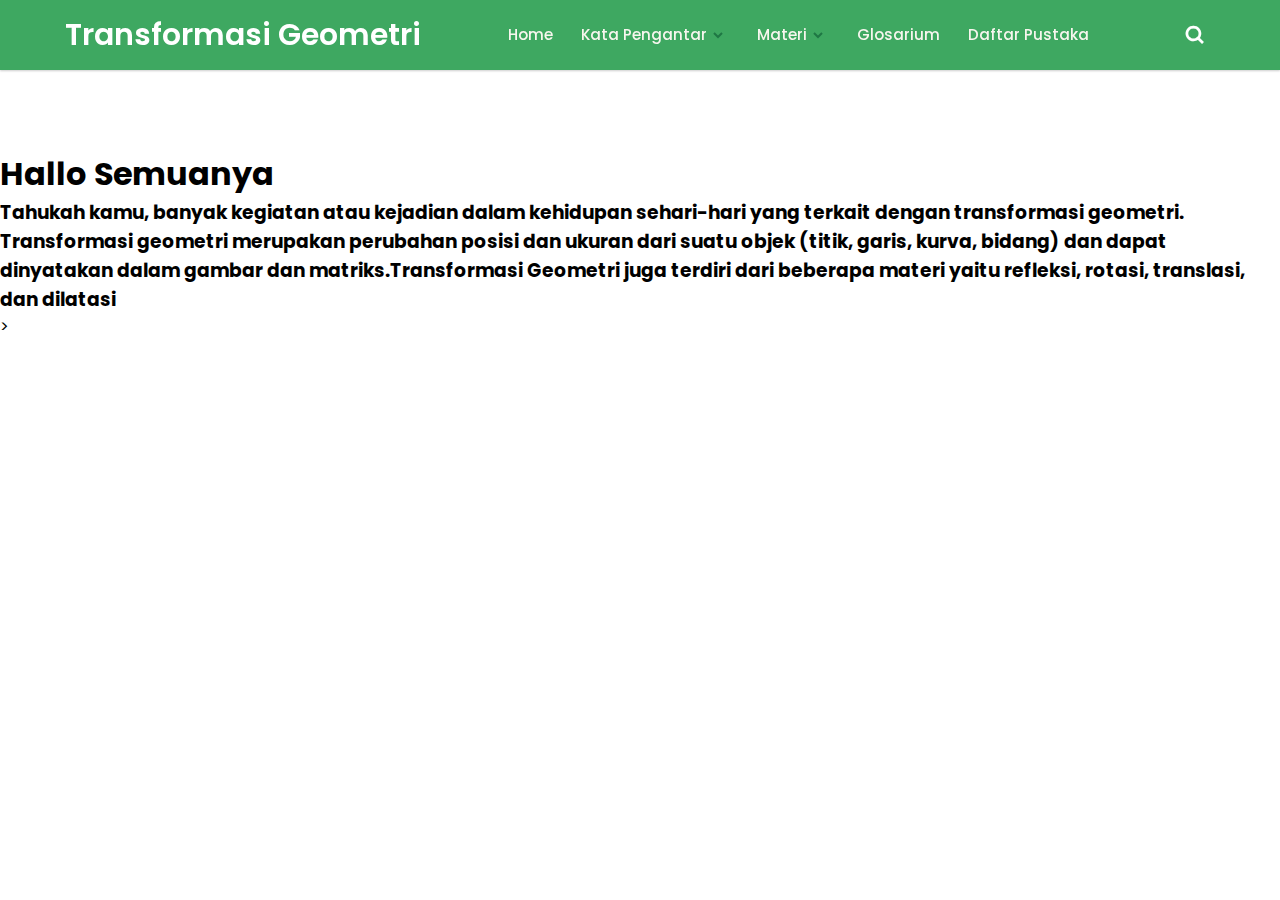
<file: index.html>
<!DOCTYPE html>
<!-- Designined by CodingLab | www.youtube.com/codinglabyt -->
<html lang="en" dir="ltr">
  <head>
    <meta charset="UTF-8">
    <title> Responsive Drop Down Navigation Menu | CodingLab </title>
    <link rel="stylesheet" href="style.css">
    <!-- Boxicons CDN Link -->
    <link href='https://unpkg.com/boxicons@2.0.7/css/boxicons.min.css' rel='stylesheet'>
     <meta name="viewport" content="width=device-width, initial-scale=1.0">
   </head>
<body>
  <nav>
    <div class="navbar">
      <i class='bx bx-menu'></i>
      <div class="logo"><a href="#">Transformasi Geometri

      </a></div>
      <div class="nav-links">
        <div class="sidebar-logo">
          <span class="logo-name">CodingLab</span>
          <i class='bx bx-x' ></i>
        </div>
        <ul class="links">
          <li><a href="index.html">Home</a></li>
          <li>
            <a href="kata pengantar.html">Kata Pengantar</a>
            <i class='bx bxs-chevron-down htmlcss-arrow arrow  '></i>
            <ul class="htmlCss-sub-menu sub-menu">
              <li><a href="#"></a></li>
              <li><a href="#"></a></li>
              <li><a href="#"></a></li>
              <li class="more">
                <span><a href="#"></a>
                <i class='bx bxs-chevron-right arrow more-arrow'></i>
              </span>
                <ul class="more-sub-menu sub-menu">
                  <li><a href="#"></a></li>
                  <li><a href="#"></a></li>
                  <li><a href="#"></a></li>
                </ul>
              </li>
            </ul>
          </li>
          <li>
            <a href="materi.html">Materi</a>
            <i class='bx bxs-chevron-down js-arrow arrow '></i>
            <ul class="js-sub-menu sub-menu">
              <li><a href="bab 1.html">Bab 1</a></li>
              <li><a href="bab 2.html">Bab 2</a></li>
              <li><a href="bab 3.html">Bab 3</a></li>
              <li><a href="bab 4.html">Bab 4</a></li>
            </ul>
          </li>
          <li><a href="glosarium.html">Glosarium</a></li>
          <li><a href="daftar pustaka.html">Daftar Pustaka</a></li>
        </ul>
      </div>
      <div class="search-box">
        <i class='bx bx-search'></i>
        <div class="input-box">
          <input type="text" placeholder="Search...">
        </div>
      </div>
    </div>
  </nav>
<br></br>
<br></br>
<br></br>
  <section class="container">
    <h1>  Hallo Semuanya </h1>
    <h3>Tahukah kamu, banyak kegiatan atau kejadian dalam kehidupan sehari-hari yang terkait dengan transformasi geometri. Transformasi geometri merupakan perubahan posisi dan ukuran dari suatu objek (titik, garis, kurva, bidang) dan dapat dinyatakan dalam gambar dan matriks.Transformasi Geometri juga terdiri dari beberapa materi yaitu refleksi, rotasi, translasi, dan dilatasi</h3>>
  </section>
  <script src="script.js"></script>

</body>
</html>
</file>
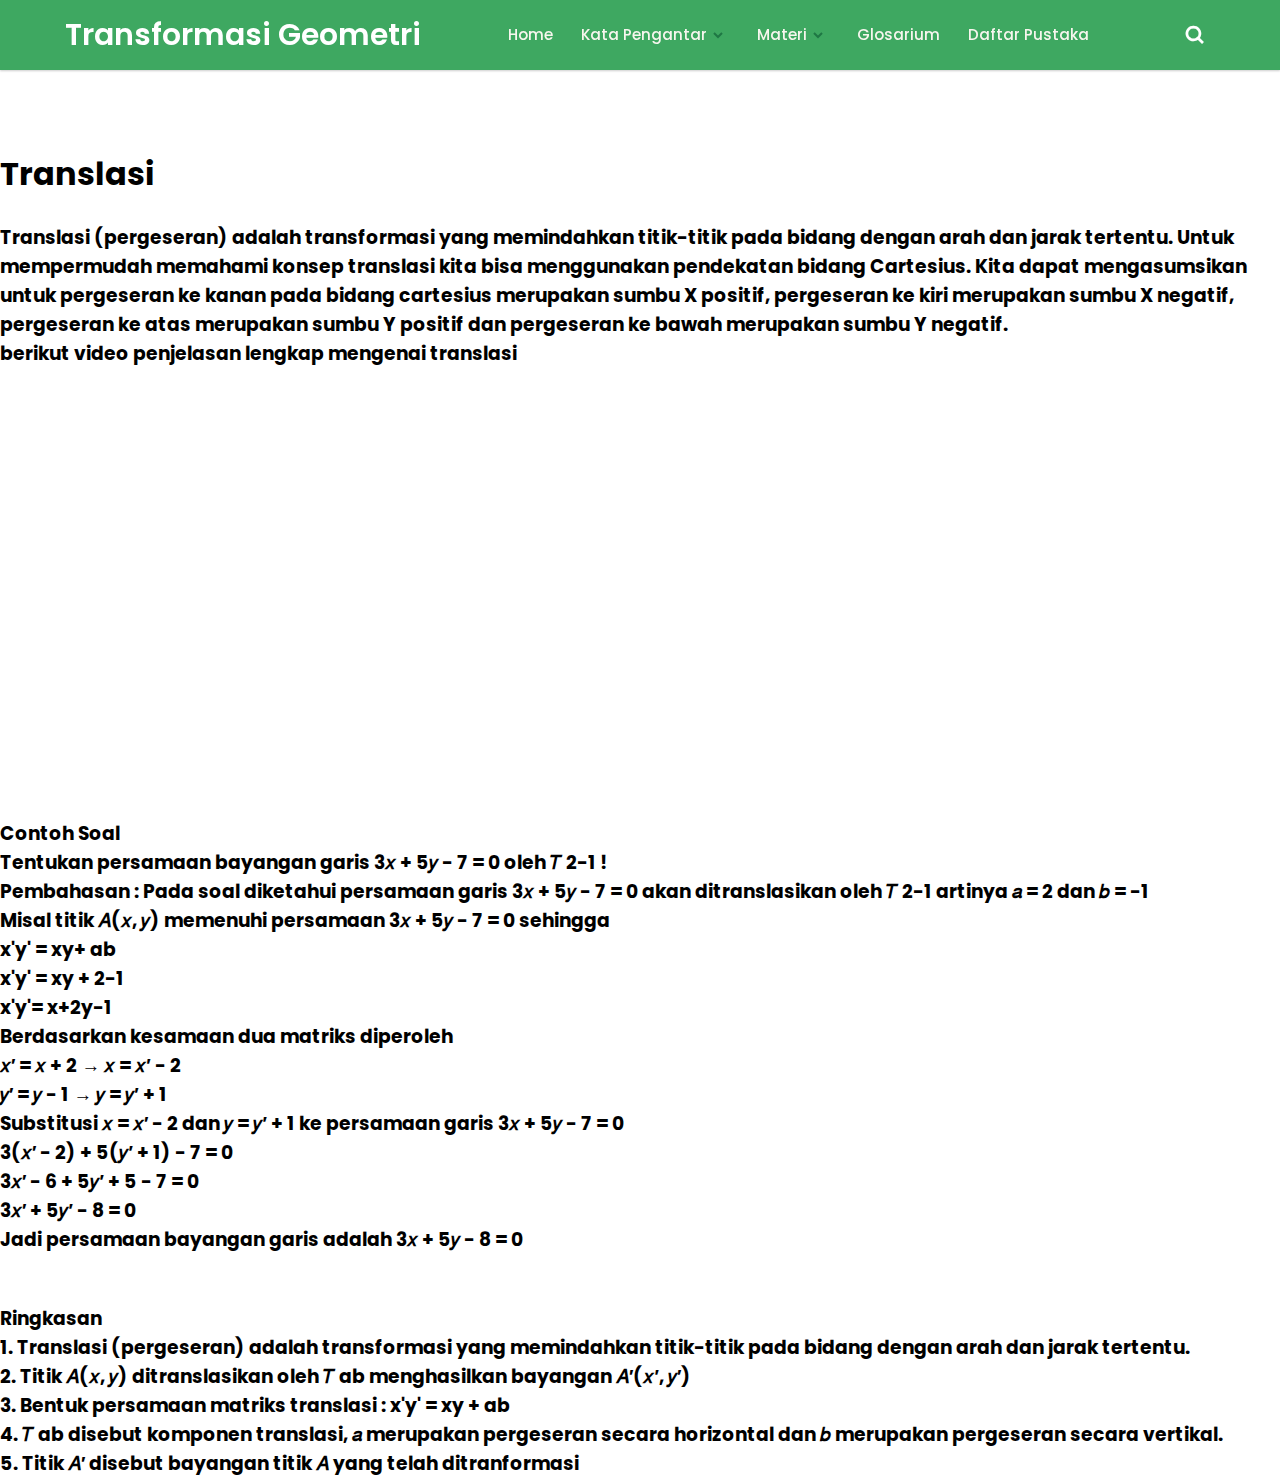
<file: bab 1.html>
<!DOCTYPE html>
<!-- Designined by CodingLab | www.youtube.com/codinglabyt -->
<html lang="en" dir="ltr">
  <head>
    <meta charset="UTF-8">
    <title> Responsive Drop Down Navigation Menu | CodingLab </title>
    <link rel="stylesheet" href="style.css">
    <!-- Boxicons CDN Link -->
    <link href='https://unpkg.com/boxicons@2.0.7/css/boxicons.min.css' rel='stylesheet'>
     <meta name="viewport" content="width=device-width, initial-scale=1.0">
   </head>
<body>
  <nav>
    <div class="navbar">
      <i class='bx bx-menu'></i>
      <div class="logo"><a href="#">Transformasi Geometri

      </a></div>
      <div class="nav-links">
        <div class="sidebar-logo">
          <span class="logo-name">CodingLab</span>
          <i class='bx bx-x' ></i>
        </div>
        <ul class="links">
          <li><a href="index.html">Home</a></li>
          <li>
            <a href="kata pengantar.html">Kata Pengantar</a>
            <i class='bx bxs-chevron-down htmlcss-arrow arrow  '></i>
            <ul class="htmlCss-sub-menu sub-menu">
              <li><a href="#"></a></li>
              <li><a href="#"></a></li>
              <li><a href="#"></a></li>
              <li class="more">
                <span><a href="#"></a>
                <i class='bx bxs-chevron-right arrow more-arrow'></i>
              </span>
                <ul class="more-sub-menu sub-menu">
                  <li><a href="#"></a></li>
                  <li><a href="#"></a></li>
                  <li><a href="#"></a></li>
                </ul>
              </li>
            </ul>
          </li>
          <li>
            <a href="materi.html">Materi</a>
            <i class='bx bxs-chevron-down js-arrow arrow '></i>
            <ul class="js-sub-menu sub-menu">
              <li><a href="bab 1.html">Bab 1</a></li>
              <li><a href="bab 2.html">Bab 2</a></li>
              <li><a href="bab 3.html">Bab 3</a></li>
              <li><a href="bab 4.html">Bab 4</a></li>
            </ul>
          </li>
          <li><a href="glosarium.html">Glosarium</a></li>
          <li><a href="daftar pustaka.html">Daftar Pustaka</a></li>
        </ul>
      </div>
      <div class="search-box">
        <i class='bx bx-search'></i>
        <div class="input-box">
          <input type="text" placeholder="Search...">
        </div>
      </div>
    </div>
  </nav>
<br></br>
<br></br>
<br></br>
  <section class="container">
    <h1>  Translasi </h1>
    <br>
    <h3>Translasi (pergeseran) adalah transformasi yang memindahkan titik-titik pada bidang dengan arah dan jarak tertentu. Untuk mempermudah memahami konsep translasi kita bisa menggunakan pendekatan bidang Cartesius. Kita dapat mengasumsikan untuk pergeseran ke kanan pada bidang cartesius merupakan sumbu X positif, pergeseran ke kiri merupakan sumbu X negatif, pergeseran ke atas merupakan sumbu Y positif dan pergeseran ke bawah merupakan sumbu Y negatif. 
        <br>
        berikut video penjelasan lengkap mengenai translasi
        <br>
        <iframe frameborder="0" scrolling="no" marginheight="0" marginwidth="0"width="788.54" height="443" type="text/html" src="https://www.youtube.com/embed/5Rlyp-t0R_U?autoplay=0&fs=0&iv_load_policy=3&showinfo=0&rel=0&cc_load_policy=0&start=0&end=0&origin=http://youtubeembedcode.com"><div><small><a href="https://youtubeembedcode.com/en">youtubeembedcode en</a></small></div><div><small><a href="https://casinosnabbutbetalning.net/">https://casinosnabbutbetalning.net/</a></small></div><div><small><a href="https://youtubeembedcode.com/de/">youtubeembedcode de</a></small></div><div><small><a href="https://casinoappen.se/">https://casinoappen.se</a></small></div><div><small><a href="https://youtubeembedcode.com/pl/">youtubeembedcode.com/pl/</a></small></div><div><small><a href="https://swedencasino.org/">https://swedencasino.org</a></small></div></iframe>
        <br>
        Contoh Soal
        <br>

        Tentukan persamaan bayangan garis 3𝑥 + 5𝑦 - 7 = 0 oleh 𝑇 2-1 ! 
        <br>
        Pembahasan :
        Pada soal diketahui persamaan garis 3𝑥 + 5𝑦 - 7 = 0 akan ditranslasikan oleh 𝑇 2-1
        artinya 𝑎 = 2 dan 𝑏 = -1
        <br>
        Misal titik 𝐴(𝑥, 𝑦) memenuhi persamaan 3𝑥 + 5𝑦 - 7 = 0 sehingga
        <br>
        x'y' = xy+ ab
        <br>
        x'y' = xy + 2-1
        <br>
        x'y'= x+2y-1
        <br>
        Berdasarkan kesamaan dua matriks diperoleh
        <br>
        𝑥′ = 𝑥 + 2 → 𝑥 = 𝑥′ - 2
        <br>
        𝑦′ = 𝑦 - 1 → 𝑦 = 𝑦′ + 1
        <br>
        Substitusi 𝑥 = 𝑥′ - 2 dan 𝑦 = 𝑦′ + 1 ke persamaan garis 3𝑥 + 5𝑦 - 7 = 0
        <br>
        3(𝑥′ - 2) + 5(𝑦′ + 1) - 7 = 0
        <br>
        3𝑥′ - 6 + 5𝑦′ + 5 - 7 = 0
        <br>
        3𝑥′ + 5𝑦′ - 8 = 0
        <br>
        Jadi persamaan bayangan garis adalah 3𝑥 + 5𝑦 - 8 = 0
        </h3>
        <br>
        <br>
        <h3>Ringkasan
            <br>
1. Translasi (pergeseran) adalah transformasi yang memindahkan titik-titik pada
bidang dengan arah dan jarak tertentu.
<br>
2. Titik 𝐴(𝑥, 𝑦) ditranslasikan oleh 𝑇 ab menghasilkan bayangan 𝐴′(𝑥′, 𝑦′)
<br>
3. Bentuk persamaan matriks translasi : x'y' = xy + ab
<br>
4. 𝑇 ab disebut komponen translasi, 𝑎 merupakan pergeseran secara horizontal dan 𝑏 merupakan pergeseran secara vertikal.
<br>
5. Titik 𝐴′ disebut bayangan titik 𝐴 yang telah ditranformasi
            </h3>


  </section>
  <script src="script.js"></script>

</body>
</html>
</file>
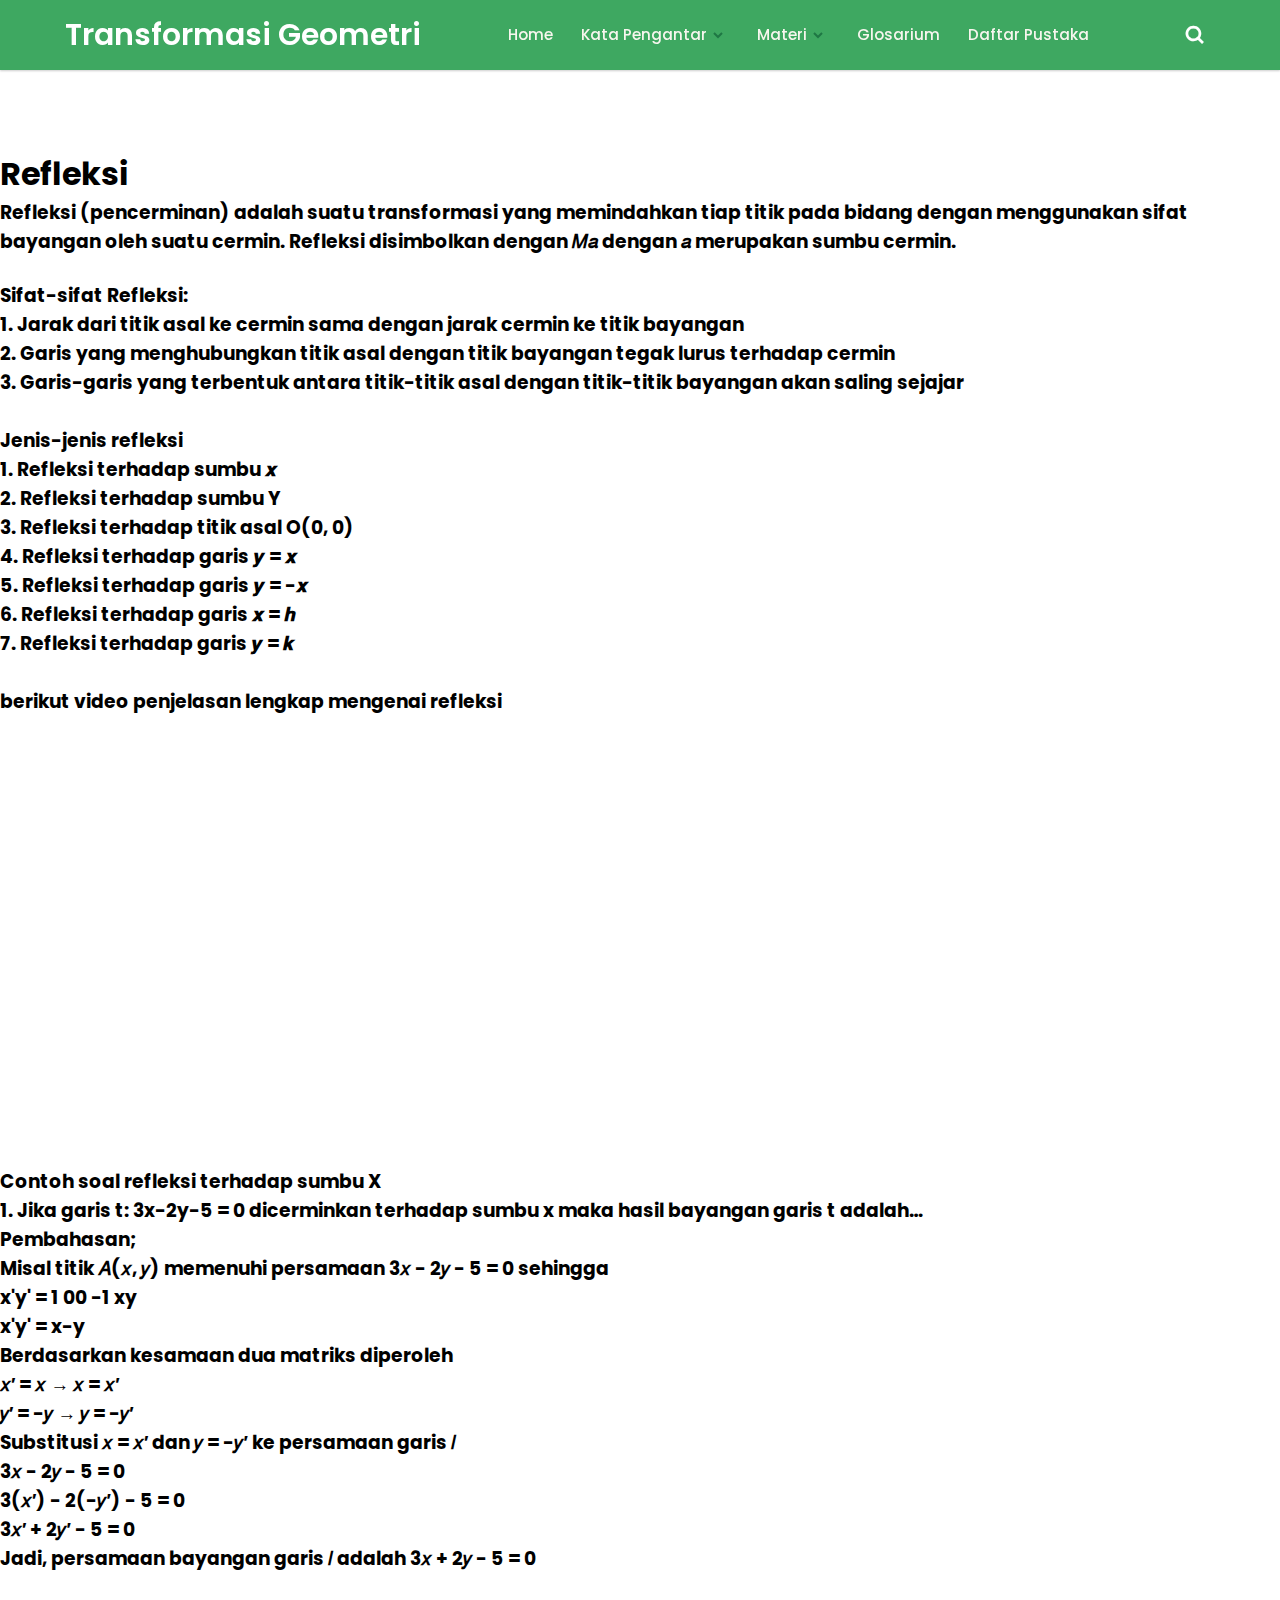
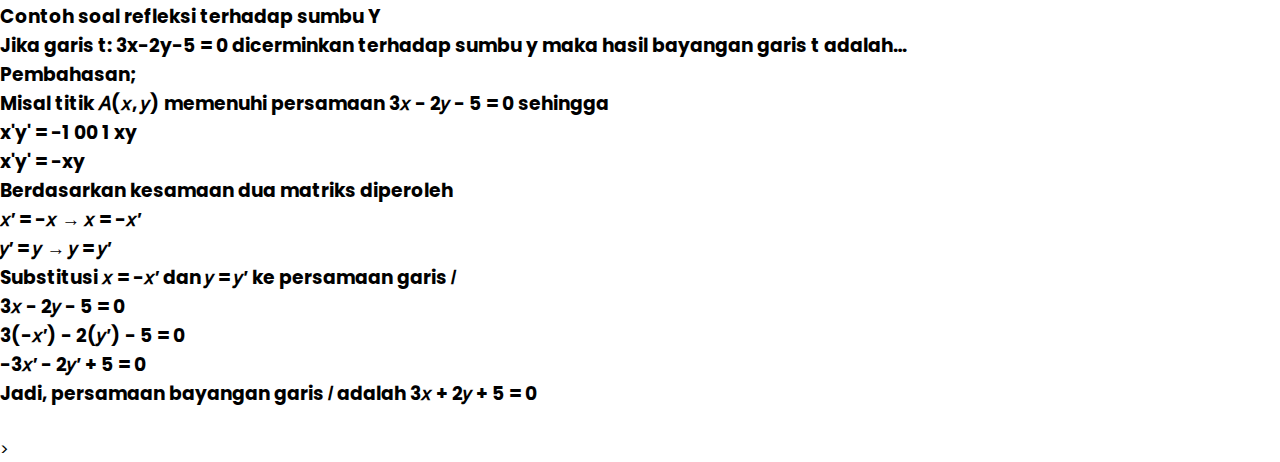
<file: bab 2.html>
<!DOCTYPE html>
<!-- Designined by CodingLab | www.youtube.com/codinglabyt -->
<html lang="en" dir="ltr">
  <head>
    <meta charset="UTF-8">
    <title> Responsive Drop Down Navigation Menu | CodingLab </title>
    <link rel="stylesheet" href="style.css">
    <!-- Boxicons CDN Link -->
    <link href='https://unpkg.com/boxicons@2.0.7/css/boxicons.min.css' rel='stylesheet'>
     <meta name="viewport" content="width=device-width, initial-scale=1.0">
   </head>
<body>
  <nav>
    <div class="navbar">
      <i class='bx bx-menu'></i>
      <div class="logo"><a href="#">Transformasi Geometri

      </a></div>
      <div class="nav-links">
        <div class="sidebar-logo">
          <span class="logo-name">CodingLab</span>
          <i class='bx bx-x' ></i>
        </div>
        <ul class="links">
          <li><a href="index.html">Home</a></li>
          <li>
            <a href="kata pengantar.html">Kata Pengantar</a>
            <i class='bx bxs-chevron-down htmlcss-arrow arrow  '></i>
            <ul class="htmlCss-sub-menu sub-menu">
              <li><a href="#"></a></li>
              <li><a href="#"></a></li>
              <li><a href="#"></a></li>
              <li class="more">
                <span><a href="#"></a>
                <i class='bx bxs-chevron-right arrow more-arrow'></i>
              </span>
                <ul class="more-sub-menu sub-menu">
                  <li><a href="#"></a></li>
                  <li><a href="#"></a></li>
                  <li><a href="#"></a></li>
                </ul>
              </li>
            </ul>
          </li>
          <li>
            <a href="materi.html">Materi</a>
            <i class='bx bxs-chevron-down js-arrow arrow '></i>
            <ul class="js-sub-menu sub-menu">
              <li><a href="bab 1.html">Bab 1</a></li>
              <li><a href="bab 2.html">Bab 2</a></li>
              <li><a href="bab 3.html">Bab 3</a></li>
              <li><a href="bab 4.html">Bab 4</a></li>
            </ul>
          </li>
          <li><a href="glosarium.html">Glosarium</a></li>
          <li><a href="daftar pustaka.html">Daftar Pustaka</a></li>
        </ul>
      </div>
      <div class="search-box">
        <i class='bx bx-search'></i>
        <div class="input-box">
          <input type="text" placeholder="Search...">
        </div>
      </div>
    </div>
  </nav>
<br></br>
<br></br>
<br></br>
  <section class="container">
    <h1>  Refleksi </h1>
    <h3>Refleksi (pencerminan) adalah suatu transformasi yang memindahkan tiap titik pada bidang dengan menggunakan sifat bayangan oleh suatu cermin. Refleksi disimbolkan dengan 𝑀𝑎 dengan 𝑎 merupakan sumbu cermin.</h3>
    <br>
    <h3>Sifat-sifat Refleksi:
        <br>
        1. Jarak dari titik asal ke cermin sama dengan jarak cermin ke titik bayangan
        <br>
        2. Garis yang menghubungkan titik asal dengan titik bayangan tegak lurus terhadap cermin
        <br>
        3. Garis-garis yang terbentuk antara titik-titik asal dengan titik-titik bayangan akan saling sejajar
       <br> 
       <br> 
      Jenis-jenis refleksi
        <br>
        1. Refleksi terhadap sumbu 𝒙
        <br>
        2. Refleksi terhadap sumbu Y
        <br>
        3. Refleksi terhadap titik asal O(0, 0)
        <br>
        4. Refleksi terhadap garis 𝒚 = 𝒙
        <br>
        5. Refleksi terhadap garis 𝒚 = -𝒙
        <br>
        6. Refleksi terhadap garis 𝒙 = 𝒉
        <br>
        7. Refleksi terhadap garis 𝒚 = 𝒌
        <br>
        <br>
        berikut video penjelasan lengkap mengenai refleksi
        <br>
        <iframe frameborder="0" scrolling="no" marginheight="0" marginwidth="0"width="788.54" height="443" type="text/html" src="https://www.youtube.com/embed/8oI0TVbXfpk?autoplay=0&fs=0&iv_load_policy=3&showinfo=0&rel=0&cc_load_policy=0&start=0&end=0&origin=http://youtubeembedcode.com"><div><small><a href="https://youtubeembedcode.com/en">youtubeembedcode en</a></small></div><div><small><a href="https://casinoapp.nu/">https://casinoapp.nu</a></small></div><div><small><a href="https://youtubeembedcode.com/nl/">youtubeembedcode.com/nl/</a></small></div><div><small><a href="https://sverigescasinosida.com/">https://sverigescasinosida.com</a></small></div></iframe>
        <br>
        Contoh soal refleksi terhadap sumbu X
        <br>
        1. Jika garis t: 3x-2y-5 = 0 dicerminkan terhadap sumbu x maka hasil bayangan garis t adalah…
        <br>
        Pembahasan;
        <br>
Misal titik 𝐴(𝑥, 𝑦) memenuhi persamaan 3𝑥 - 2𝑦 - 5 = 0 sehingga
<br>
x'y' = 1  00 -1 xy
<br>
x'y' = x-y
<br>
Berdasarkan kesamaan dua matriks diperoleh
<br>
𝑥′ = 𝑥 → 𝑥 = 𝑥′
<br>
𝑦′ = -𝑦 → 𝑦 = -𝑦′
<br>
Substitusi 𝑥 = 𝑥′ dan 𝑦 = -𝑦′ ke persamaan garis 𝑙
<br>
3𝑥 - 2𝑦 - 5 = 0
<br>
3(𝑥′) - 2(-𝑦′) - 5 = 0
<br>
3𝑥′ + 2𝑦′ - 5 = 0
<br>
Jadi, persamaan bayangan garis 𝑙 adalah 3𝑥 + 2𝑦 - 5 = 0
<br>
<br>
Contoh soal refleksi terhadap sumbu Y
<br>
Jika garis t: 3x-2y-5 = 0 dicerminkan terhadap sumbu y maka hasil bayangan garis t adalah…
<br>
Pembahasan;
<br>
Misal titik 𝐴(𝑥, 𝑦) memenuhi persamaan 3𝑥 - 2𝑦 - 5 = 0 sehingga
<br>
x'y' = -1  00   1 xy
<br>
x'y' = -xy
<br>
Berdasarkan kesamaan dua matriks diperoleh
<br>
𝑥′ = -𝑥 → 𝑥 = -𝑥′
<br>
𝑦′ = 𝑦 → 𝑦 = 𝑦′
<br>
Substitusi 𝑥 = -𝑥′ dan 𝑦 = 𝑦′ ke persamaan garis 𝑙
<br>
3𝑥 - 2𝑦 - 5 = 0
<br>
3(-𝑥′) - 2(𝑦′) - 5 = 0
<br>
-3𝑥′ - 2𝑦′ + 5 = 0
<br>
Jadi, persamaan bayangan garis 𝑙 adalah 3𝑥 + 2𝑦 + 5 = 0
<br>
<br>


</h3>>
  </section>
  <script src="script.js"></script>

</body>
</html>
</file>
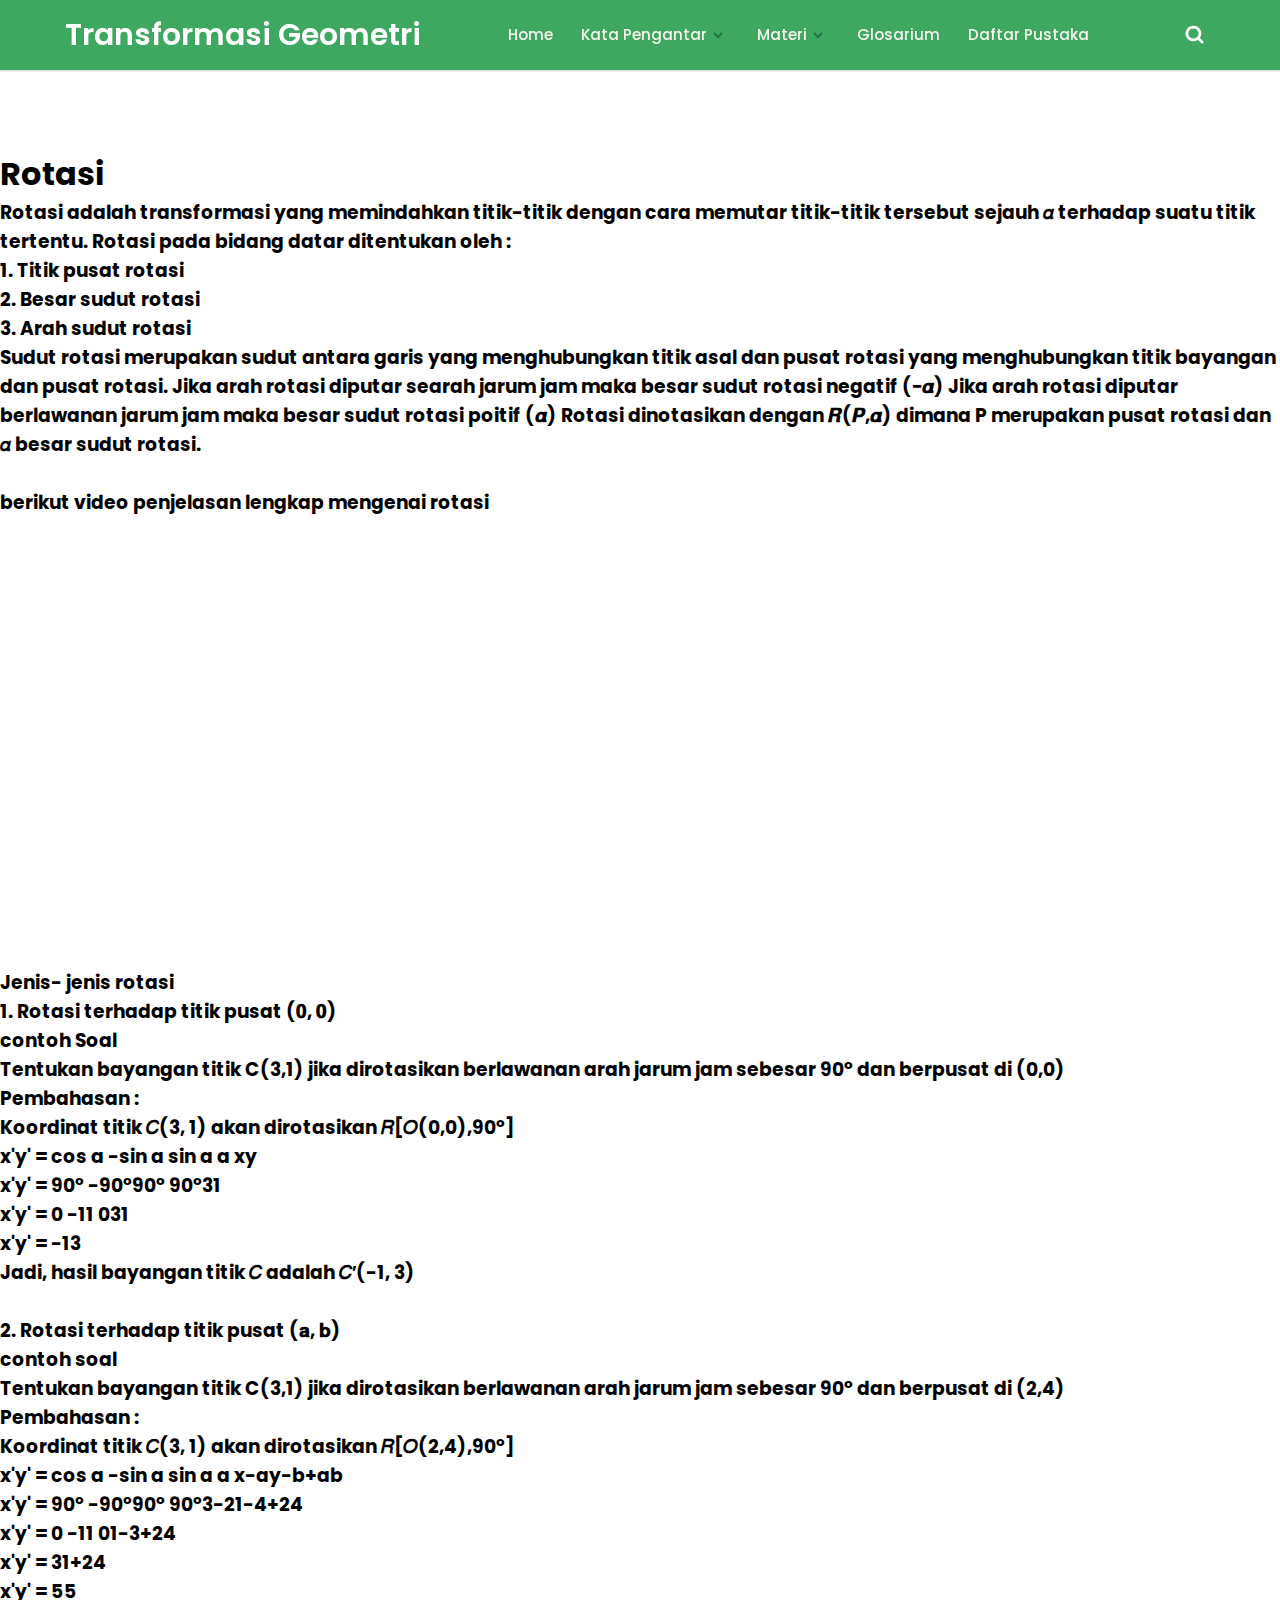
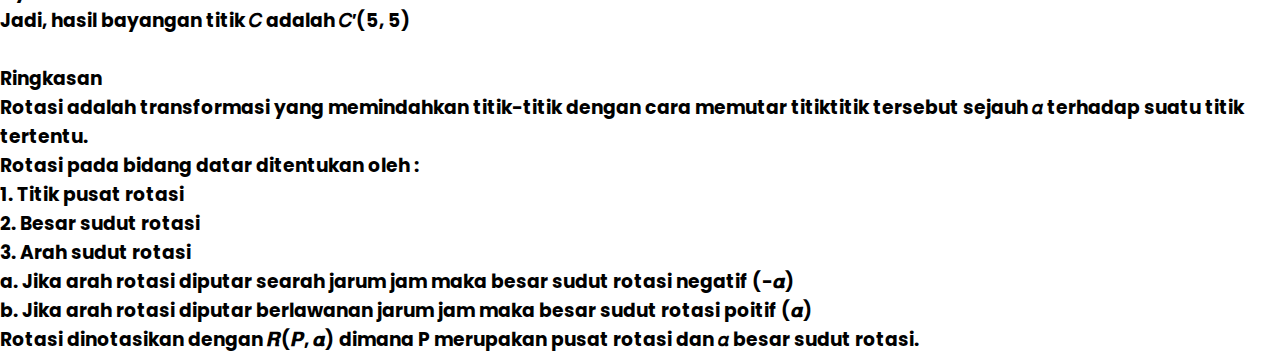
<file: bab 3.html>
<!DOCTYPE html>
<!-- Designined by CodingLab | www.youtube.com/codinglabyt -->
<html lang="en" dir="ltr">
  <head>
    <meta charset="UTF-8">
    <title> Responsive Drop Down Navigation Menu | CodingLab </title>
    <link rel="stylesheet" href="style.css">
    <!-- Boxicons CDN Link -->
    <link href='https://unpkg.com/boxicons@2.0.7/css/boxicons.min.css' rel='stylesheet'>
     <meta name="viewport" content="width=device-width, initial-scale=1.0">
   </head>
<body>
  <nav>
    <div class="navbar">
      <i class='bx bx-menu'></i>
      <div class="logo"><a href="#">Transformasi Geometri

      </a></div>
      <div class="nav-links">
        <div class="sidebar-logo">
          <span class="logo-name">CodingLab</span>
          <i class='bx bx-x' ></i>
        </div>
        <ul class="links">
          <li><a href="index.html">Home</a></li>
          <li>
            <a href="kata pengantar.html">Kata Pengantar</a>
            <i class='bx bxs-chevron-down htmlcss-arrow arrow  '></i>
            <ul class="htmlCss-sub-menu sub-menu">
              <li><a href="#"></a></li>
              <li><a href="#"></a></li>
              <li><a href="#"></a></li>
              <li class="more">
                <span><a href="#"></a>
                <i class='bx bxs-chevron-right arrow more-arrow'></i>
              </span>
                <ul class="more-sub-menu sub-menu">
                  <li><a href="#"></a></li>
                  <li><a href="#"></a></li>
                  <li><a href="#"></a></li>
                </ul>
              </li>
            </ul>
          </li>
          <li>
            <a href="materi.html">Materi</a>
            <i class='bx bxs-chevron-down js-arrow arrow '></i>
            <ul class="js-sub-menu sub-menu">
              <li><a href="bab 1.html">Bab 1</a></li>
              <li><a href="bab 2.html">Bab 2</a></li>
              <li><a href="bab 3.html">Bab 3</a></li>
              <li><a href="bab 4.html">Bab 4</a></li>
            </ul>
          </li>
          <li><a href="glosarium.html">Glosarium</a></li>
          <li><a href="daftar pustaka.html">Daftar Pustaka</a></li>
        </ul>
      </div>
      <div class="search-box">
        <i class='bx bx-search'></i>
        <div class="input-box">
          <input type="text" placeholder="Search...">
        </div>
      </div>
    </div>
  </nav>
<br></br>
<br></br>
<br></br>
  <section class="container">
    <h1>  Rotasi </h1>
    <h3>Rotasi adalah transformasi yang memindahkan titik-titik dengan cara memutar titik-titik tersebut sejauh 𝛼 terhadap suatu titik tertentu. 
        Rotasi pada bidang datar ditentukan oleh : 
        <br>
        1. Titik pusat rotasi 
        <br>
        2. Besar sudut rotasi 
        <br>
        3. Arah sudut rotasi 
        <br>
        Sudut rotasi merupakan sudut antara garis yang menghubungkan titik asal dan pusat rotasi yang menghubungkan titik bayangan dan pusat rotasi. 
        Jika arah rotasi diputar searah jarum jam maka besar sudut rotasi negatif (−𝜶) 
        Jika arah rotasi diputar berlawanan jarum jam maka besar sudut rotasi poitif (𝜶)
        Rotasi dinotasikan dengan 𝑹(𝑷,𝜶) dimana P merupakan pusat rotasi dan 𝛼 besar sudut rotasi.
        <br>
        <br>
        berikut video penjelasan lengkap mengenai rotasi
        <br>
        <iframe frameborder="0" scrolling="no" marginheight="0" marginwidth="0"width="788.54" height="443" type="text/html" src="https://www.youtube.com/embed/9s5hjwJVKRE?autoplay=0&fs=0&iv_load_policy=3&showinfo=0&rel=0&cc_load_policy=0&start=0&end=0&origin=http://youtubeembedcode.com"><div><small><a href="https://youtubeembedcode.com/de/">youtubeembedcode de</a></small></div><div><small><a href="https://swedencasino.org/">https://swedencasino.org</a></small></div></iframe>
        <br>
        Jenis- jenis rotasi
        <br>
        1. Rotasi terhadap titik pusat (𝟎, 𝟎) 
        <br>
        contoh Soal
        <br>
        Tentukan bayangan titik C(3,1) jika dirotasikan berlawanan arah jarum jam sebesar 90° dan berpusat di (0,0)
        <br>
        Pembahasan :
        <br>
Koordinat titik 𝐶(3, 1) akan dirotasikan 𝑅[𝑂(0,0),90°]
<br>
x'y' = cos a    -sin a sin a  a xy
<br>
x'y' = 90° -90°90°    90°31
<br>
x'y' = 0 -11    031
<br>
x'y' = -13
<br>
Jadi, hasil bayangan titik 𝐶 adalah 𝐶′(-1, 3)
<br>
<br>
2. Rotasi terhadap titik pusat (𝐚, 𝐛)
<br>
contoh soal
<br>
Tentukan bayangan titik C(3,1) jika dirotasikan berlawanan arah jarum jam sebesar 90° dan berpusat di (2,4)
<br>
Pembahasan :
<br>
Koordinat titik 𝐶(3, 1) akan dirotasikan 𝑅[𝑂(2,4),90°]
<br>
x'y' = cos a    -sin a sin a  a x-ay-b+ab
<br>
x'y' = 90° -90°90°    90°3-21-4+24
<br>
x'y' = 0 -11    01-3+24
<br>
x'y' = 31+24
<br>
x'y' = 55
<br>
Jadi, hasil bayangan titik 𝐶 adalah 𝐶′(5, 5)
<br>
<br>
Ringkasan
<br>
Rotasi adalah transformasi yang memindahkan titik-titik dengan cara memutar titiktitik tersebut sejauh 𝛼 terhadap suatu titik tertentu.
<br>
Rotasi pada bidang datar ditentukan oleh :
<br>
1. Titik pusat rotasi
<br>
2. Besar sudut rotasi
<br>
3. Arah sudut rotasi
<br>
a. Jika arah rotasi diputar searah jarum jam maka besar sudut rotasi negatif (-𝜶)
<br>
b. Jika arah rotasi diputar berlawanan jarum jam maka besar sudut rotasi poitif (𝜶)
<br>
Rotasi dinotasikan dengan 𝑹(𝑷, 𝜶) dimana P merupakan pusat rotasi dan 𝛼 besar sudut rotasi.

    </h3>
  </section>
  <script src="script.js"></script>

</body>
</html>
</file>
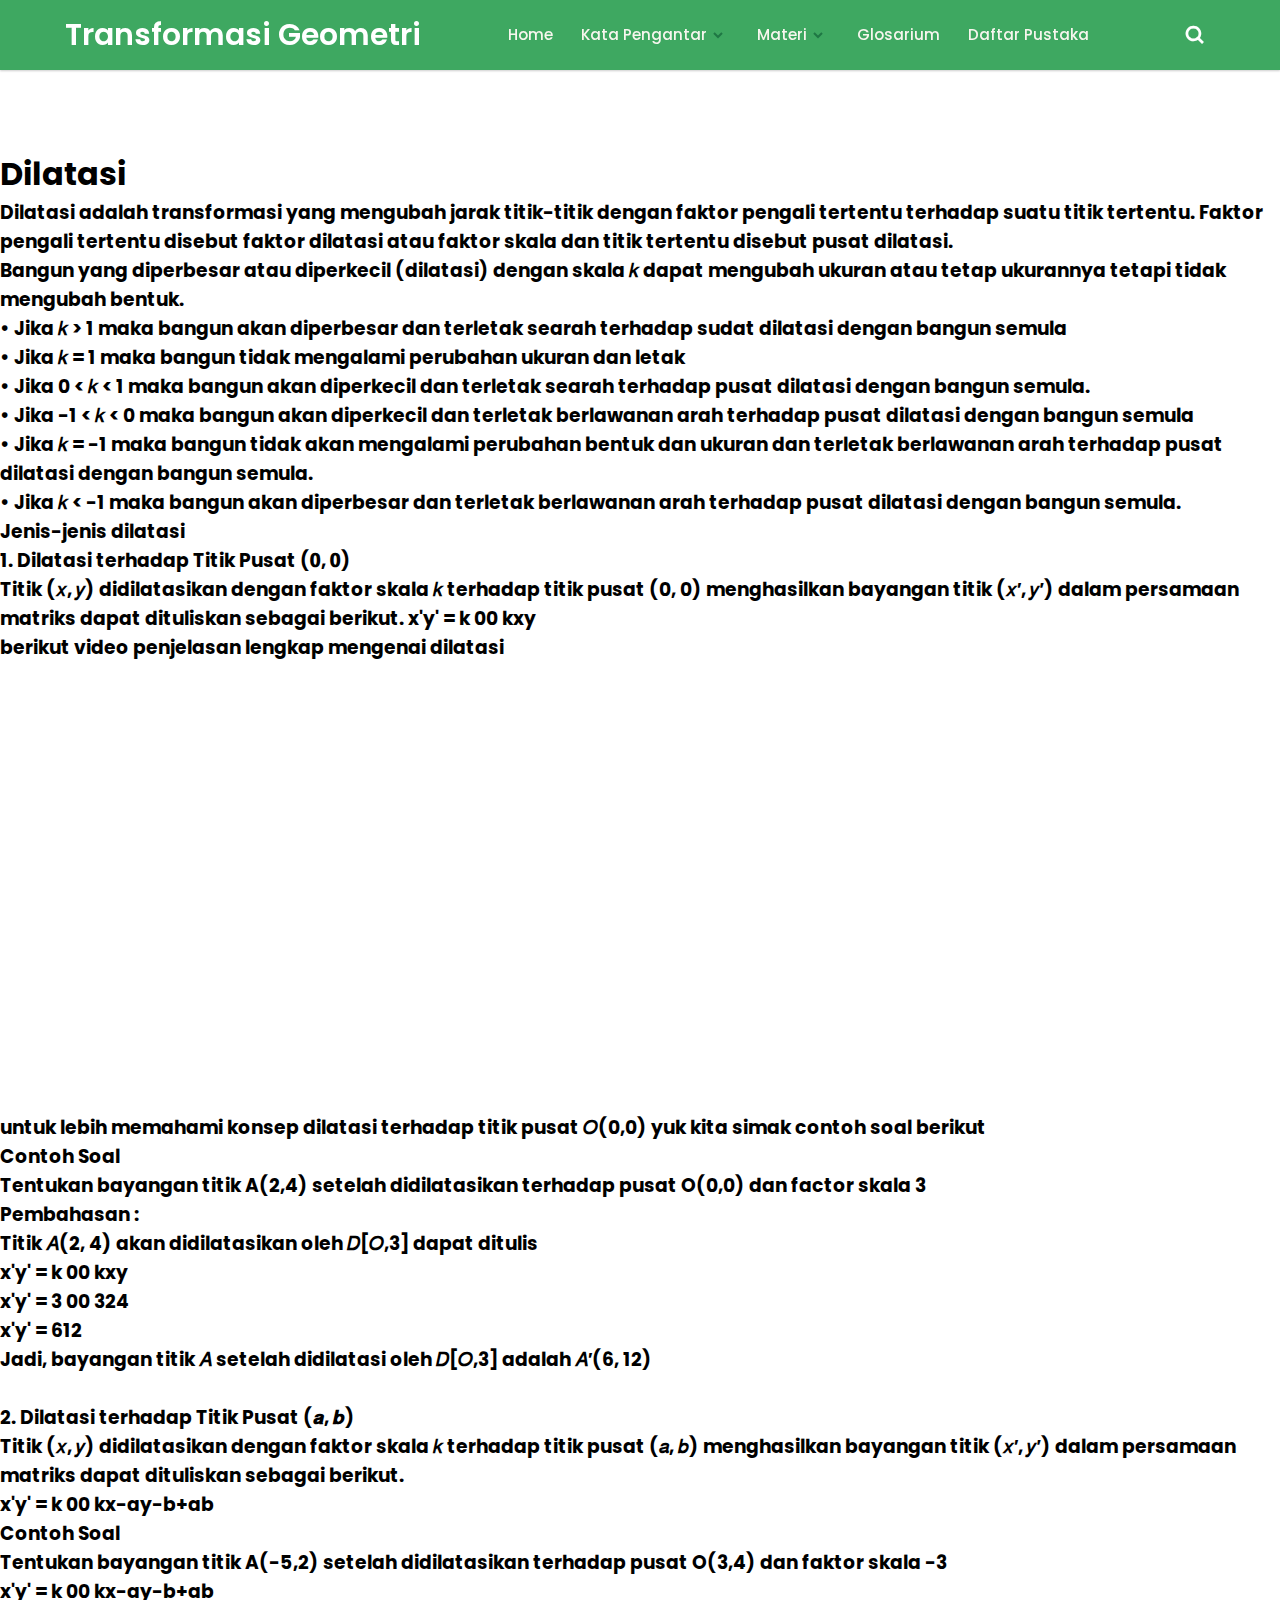
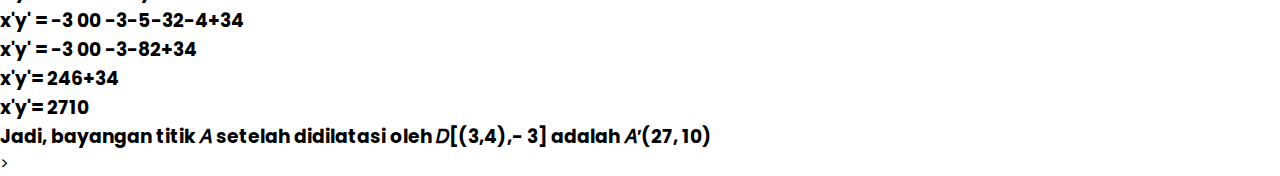
<file: bab 4.html>
<!DOCTYPE html>
<!-- Designined by CodingLab | www.youtube.com/codinglabyt -->
<html lang="en" dir="ltr">
  <head>
    <meta charset="UTF-8">
    <title> Responsive Drop Down Navigation Menu | CodingLab </title>
    <link rel="stylesheet" href="style.css">
    <!-- Boxicons CDN Link -->
    <link href='https://unpkg.com/boxicons@2.0.7/css/boxicons.min.css' rel='stylesheet'>
     <meta name="viewport" content="width=device-width, initial-scale=1.0">
   </head>
<body>
  <nav>
    <div class="navbar">
      <i class='bx bx-menu'></i>
      <div class="logo"><a href="#">Transformasi Geometri

      </a></div>
      <div class="nav-links">
        <div class="sidebar-logo">
          <span class="logo-name">CodingLab</span>
          <i class='bx bx-x' ></i>
        </div>
        <ul class="links">
          <li><a href="index.html">Home</a></li>
          <li>
            <a href="kata pengantar.html">Kata Pengantar</a>
            <i class='bx bxs-chevron-down htmlcss-arrow arrow  '></i>
            <ul class="htmlCss-sub-menu sub-menu">
              <li><a href="#"></a></li>
              <li><a href="#"></a></li>
              <li><a href="#"></a></li>
              <li class="more">
                <span><a href="#"></a>
                <i class='bx bxs-chevron-right arrow more-arrow'></i>
              </span>
                <ul class="more-sub-menu sub-menu">
                  <li><a href="#"></a></li>
                  <li><a href="#"></a></li>
                  <li><a href="#"></a></li>
                </ul>
              </li>
            </ul>
          </li>
          <li>
            <a href="materi.html">Materi</a>
            <i class='bx bxs-chevron-down js-arrow arrow '></i>
            <ul class="js-sub-menu sub-menu">
              <li><a href="bab 1.html">Bab 1</a></li>
              <li><a href="bab 2.html">Bab 2</a></li>
              <li><a href="bab 3.html">Bab 3</a></li>
              <li><a href="bab 4.html">Bab 4</a></li>
            </ul>
          </li>
          <li><a href="glosarium.html">Glosarium</a></li>
          <li><a href="daftar pustaka.html">Daftar Pustaka</a></li>
        </ul>
      </div>
      <div class="search-box">
        <i class='bx bx-search'></i>
        <div class="input-box">
          <input type="text" placeholder="Search...">
        </div>
      </div>
    </div>
  </nav>
<br></br>
<br></br>
<br></br>
  <section class="container">
    <h1> Dilatasi </h1>
    <h3>Dilatasi adalah transformasi yang mengubah jarak titik-titik dengan faktor pengali tertentu terhadap suatu titik tertentu. Faktor pengali tertentu disebut faktor dilatasi atau faktor skala dan titik tertentu disebut pusat dilatasi.
        <br>
        Bangun yang diperbesar atau diperkecil (dilatasi) dengan skala 𝑘 dapat mengubah ukuran atau tetap ukurannya tetapi tidak mengubah bentuk.
        <br>
        • Jika 𝑘 > 1 maka bangun akan diperbesar dan terletak searah terhadap sudat dilatasi dengan bangun semula
        <br>
        • Jika 𝑘 = 1 maka bangun tidak mengalami perubahan ukuran dan letak
        <br>
        • Jika 0 < 𝑘 < 1 maka bangun akan diperkecil dan terletak searah terhadap pusat dilatasi dengan bangun semula.
        <br>
        • Jika -1 < 𝑘 < 0 maka bangun akan diperkecil dan terletak berlawanan arah terhadap pusat dilatasi dengan bangun semula
        <br>
        • Jika 𝑘 = -1 maka bangun tidak akan mengalami perubahan bentuk dan ukuran dan terletak berlawanan arah terhadap pusat dilatasi dengan bangun semula.
        <br>
        • Jika 𝑘 < -1 maka bangun akan diperbesar dan terletak berlawanan arah terhadap pusat dilatasi dengan bangun semula.
        <br>
        Jenis-jenis dilatasi
        <br>
        1. Dilatasi terhadap Titik Pusat (𝟎, 𝟎)
        <br>
        Titik (𝑥, 𝑦) didilatasikan dengan faktor skala 𝑘 terhadap titik pusat (0, 0) menghasilkan bayangan titik (𝑥′, 𝑦′) dalam persamaan matriks dapat dituliskan sebagai berikut. 
x'y' = k    00    kxy
<br>
berikut video penjelasan lengkap mengenai dilatasi
<br>
<iframe frameborder="0" scrolling="no" marginheight="0" marginwidth="0"width="788.54" height="443" type="text/html" src="https://www.youtube.com/embed/h-SLFoHPoIU?autoplay=0&fs=0&iv_load_policy=3&showinfo=0&rel=0&cc_load_policy=0&start=0&end=0&origin=http://youtubeembedcode.com"><div><small><a href="https://youtubeembedcode.com/es/">youtubeembedcode es</a></small></div><div><small><a href="https://casinosnabbutbetalning.com/">https://casinosnabbutbetalning.com</a></small></div></iframe>
<br>
untuk lebih memahami konsep dilatasi terhadap titik pusat 𝑂(0,0) yuk kita simak contoh soal berikut
<br>
Contoh Soal
<br>
Tentukan bayangan titik A(2,4) setelah didilatasikan terhadap pusat O(0,0) dan factor skala 3 
<br>
Pembahasan :
<br>
Titik 𝐴(2, 4) akan didilatasikan oleh 𝐷[𝑂,3] dapat ditulis
<br>
x'y' = k    00    kxy
<br>
x'y' = 3    00    324
<br>
x'y' = 612
<br>
Jadi, bayangan titik 𝐴 setelah didilatasi oleh 𝐷[𝑂,3] adalah 𝐴′(6, 12)
<br>
<br>
2. Dilatasi terhadap Titik Pusat (𝒂, 𝒃)
<br>
Titik (𝑥, 𝑦) didilatasikan dengan faktor skala 𝑘 terhadap titik pusat (𝑎, 𝑏) menghasilkan
bayangan titik (𝑥′, 𝑦′) dalam persamaan matriks dapat dituliskan sebagai berikut.
<br>
x'y' = k    00    kx-ay-b+ab
<br>
Contoh Soal
<br>
Tentukan bayangan titik A(-5,2) setelah didilatasikan terhadap pusat O(3,4) dan faktor skala -3 
<br>
x'y' = k    00    kx-ay-b+ab
<br>
x'y' = -3    00   -3-5-32-4+34
<br>
x'y' = -3    00   -3-82+34
<br>
x'y'= 246+34
<br>
x'y'= 2710
<br>
Jadi, bayangan titik 𝐴 setelah didilatasi oleh 𝐷[(3,4),- 3] adalah 𝐴′(27, 10)

</h3>>
  </section>
  <script src="script.js"></script>

</body>
</html>
</file>
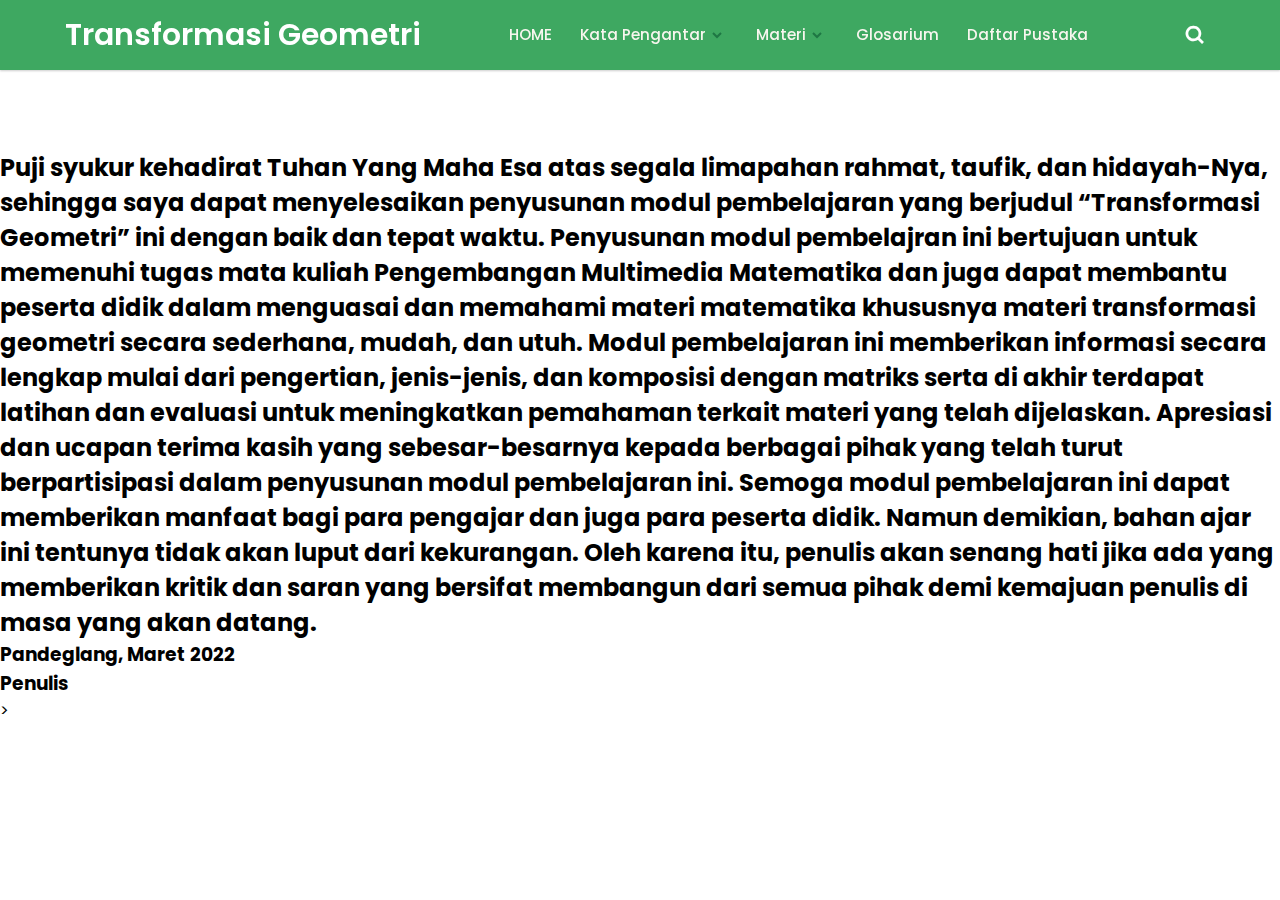
<file: kata pengantar.html>
<!DOCTYPE html>
<!-- Designined by CodingLab | www.youtube.com/codinglabyt -->
<html lang="en" dir="ltr">
  <head>
    <meta charset="UTF-8">
    <title> Responsive Drop Down Navigation Menu | CodingLab </title>
    <link rel="stylesheet" href="style.css">
    <!-- Boxicons CDN Link -->
    <link href='https://unpkg.com/boxicons@2.0.7/css/boxicons.min.css' rel='stylesheet'>
     <meta name="viewport" content="width=device-width, initial-scale=1.0">
   </head>
<body>
  <nav>
    <div class="navbar">
      <i class='bx bx-menu'></i>
      <div class="logo"><a href="#">Transformasi Geometri

      </a></div>
      <div class="nav-links">
        <div class="sidebar-logo">
          <span class="logo-name">CodingLab</span>
          <i class='bx bx-x' ></i>
        </div>
        <ul class="links">
          <li><a href="index.html">HOME</a></li>
          <li>
            <a href="kata pengantar.html">Kata Pengantar</a>
            <i class='bx bxs-chevron-down htmlcss-arrow arrow  '></i>
            <ul class="htmlCss-sub-menu sub-menu">
           
              
            </ul>
          </li>
          <li>
            <a href="materi.html">Materi</a>
            <i class='bx bxs-chevron-down js-arrow arrow '></i>
            <ul class="js-sub-menu sub-menu">
              <li><a href="bab 1.html">Bab 1</a></li>
              <li><a href="bab 2.html">Bab 2</a></li>
              <li><a href="bab 3.html">Bab 3</a></li>
              <li><a href="bab 4.html">Bab 4</a></li>
            </ul>
          </li>
          <li><a href="glosarium.html">Glosarium</a></li>
          <li><a href="daftar pustaka.html">Daftar Pustaka</a></li>
        </ul>
      </div>
      <div class="search-box">
        <i class='bx bx-search'></i>
        <div class="input-box">
          <input type="text" placeholder="Search...">
        </div>
      </div>
    </div>
  </nav>
  <br></br>
<br></br>
<br></br>
  <section class="container">
    <h2>

      Puji syukur kehadirat Tuhan Yang Maha Esa atas segala limapahan rahmat, taufik, dan hidayah-Nya, sehingga saya dapat menyelesaikan penyusunan modul pembelajaran yang berjudul “Transformasi Geometri” ini dengan baik dan tepat waktu.
      Penyusunan modul pembelajran ini bertujuan untuk memenuhi tugas mata kuliah Pengembangan Multimedia Matematika dan juga dapat membantu peserta didik dalam menguasai dan memahami materi matematika khususnya materi transformasi geometri secara sederhana, mudah, dan utuh. Modul pembelajaran ini memberikan informasi secara lengkap mulai dari pengertian, jenis-jenis, dan komposisi dengan matriks serta di akhir terdapat latihan dan evaluasi untuk meningkatkan pemahaman terkait materi yang telah dijelaskan.
      Apresiasi dan ucapan terima kasih yang sebesar-besarnya kepada berbagai pihak yang telah turut berpartisipasi dalam penyusunan modul pembelajaran ini. Semoga modul pembelajaran ini dapat memberikan manfaat bagi para pengajar dan juga para peserta didik. Namun demikian, bahan ajar ini tentunya tidak akan luput dari kekurangan. Oleh karena itu, penulis akan senang hati jika ada yang memberikan kritik dan saran yang bersifat membangun dari semua pihak demi kemajuan penulis di masa yang akan datang.
      
    </h2>
     <h3> Pandeglang, Maret 2022  
       <br>
                     Penulis
      </h3>>
       
  </section>
  <script src="script.js"></script>

</body>
</html>
</file>
<file: style.css>
/* Googlefont Poppins CDN Link */
@import url('https://fonts.googleapis.com/css2?family=Poppins:wght@200;300;400;500;600;700&display=swap');
*{
  margin: 0;
  padding: 0;
  box-sizing: border-box;
  font-family: 'Poppins', sans-serif;
}
body{
  min-height: 100vh;
}
nav{
  position: fixed;
  top: 0;
  left: 0;
  width: 100%;
  height: 100%;
  height: 70px;
  background: #3ea861;
  box-shadow: 0 1px 2px rgba(0, 0, 0, 0.2);
  z-index: 99;
}
nav .navbar{
  height: 100%;
  max-width: 1250px;
  width: 100%;
  display: flex;
  align-items: center;
  justify-content: space-between;
  margin: auto;
  /* background: red; */
  padding: 0 50px;
}
.navbar .logo a{
  font-size: 30px;
  color: rgb(255, 255, 255);
  text-decoration: none;
  font-weight: 600;
}
nav .navbar .nav-links{
  line-height: 70px;
  height: 100%;
}
nav .navbar .links{
  display: flex;
}
nav .navbar .links li{
  position: relative;
  display: flex;
  align-items: center;
  justify-content: space-between;
  list-style: none;
  padding: 0 14px;
}
nav .navbar .links li a{
  height: 100%;
  text-decoration: none;
  white-space: nowrap;
  color: rgb(247, 246, 238);
  font-size: 15px;
  font-weight: 500;
}
.links li:hover .htmlcss-arrow,
.links li:hover .js-arrow{
  transform: rotate(180deg);
  }

nav .navbar .links li .arrow{
  /* background: red; */
  height: 100%;
  width: 22px;
  line-height: 70px;
  text-align: center;
  display: inline-block;
  color: rgb(31, 119, 68);
  transition: all 0.3s ease;
}
nav .navbar .links li .sub-menu{
  position: absolute;
  top: 70px;
  left: 0;
  line-height: 40px;
  background: #1b8142;
  box-shadow: 0 1px 2px rgba(0, 0, 0, 0.2);
  border-radius: 0 0 4px 4px;
  display: none;
  z-index: 2;
}
nav .navbar .links li:hover .htmlCss-sub-menu,
nav .navbar .links li:hover .js-sub-menu{
  display: block;
}
.navbar .links li .sub-menu li{
  padding: 0 22px;
  border-bottom: 1px solid rgba(255,255,255,0.1);
}
.navbar .links li .sub-menu a{
  color: #fff;
  font-size: 15px;
  font-weight: 500;
}
.navbar .links li .sub-menu .more-arrow{
  line-height: 40px;
}
.navbar .links li .htmlCss-more-sub-menu{
  /* line-height: 40px; */
}
.navbar .links li .sub-menu .more-sub-menu{
  position: absolute;
  top: 0;
  left: 100%;
  border-radius: 0 4px 4px 4px;
  z-index: 1;
  display: none;
}
.links li .sub-menu .more:hover .more-sub-menu{
  display: block;
}
.navbar .search-box{
  position: relative;
   height: 40px;
  width: 40px;
}
.navbar .search-box i{
  position: absolute;
  height: 100%;
  width: 100%;
  line-height: 40px;
  text-align: center;
  font-size: 22px;
  color: #fff;
  font-weight: 600;
  cursor: pointer;
  transition: all 0.3s ease;
}
.navbar .search-box .input-box{
  position: absolute;
  right: calc(100% - 40px);
  top: 80px;
  height: 60px;
  width: 300px;
  background: #3E8DA8;
  border-radius: 6px;
  opacity: 0;
  pointer-events: none;
  transition: all 0.4s ease;
}
.navbar.showInput .search-box .input-box{
  top: 65px;
  opacity: 1;
  pointer-events: auto;
  background: #3E8DA8;
}
.search-box .input-box::before{
  content: '';
  position: absolute;
  height: 20px;
  width: 20px;
  background: #3E8DA8;
  right: 10px;
  top: -6px;
  transform: rotate(45deg);
}
.search-box .input-box input{
  position: absolute;
  top: 50%;
  left: 50%;
  border-radius: 4px;
  transform: translate(-50%, -50%);
  height: 35px;
  width: 280px;
  outline: none;
  padding: 0 15px;
  font-size: 16px;
  border: none;
}
.navbar .nav-links .sidebar-logo{
  display: none;
}
.navbar .bx-menu{
  display: none;
}
@media (max-width:920px) {
  nav .navbar{
    max-width: 100%;
    padding: 0 25px;
  }

  nav .navbar .logo a{
    font-size: 27px;
  }
  nav .navbar .links li{
    padding: 0 10px;
    white-space: nowrap;
  }
  nav .navbar .links li a{
    font-size: 15px;
  }
}
@media (max-width:800px){
  nav{
    /* position: relative; */
  }
  .navbar .bx-menu{
    display: block;
  }
  nav .navbar .nav-links{
    position: fixed;
    top: 0;
    left: -100%;
    display: block;
    max-width: 270px;
    width: 100%;
    background:  #3E8DA8;
    line-height: 40px;
    padding: 20px;
    box-shadow: 0 5px 10px rgba(0, 0, 0, 0.2);
    transition: all 0.5s ease;
    z-index: 1000;
  }
  .navbar .nav-links .sidebar-logo{
    display: flex;
    align-items: center;
    justify-content: space-between;
  }
  .sidebar-logo .logo-name{
    font-size: 25px;
    color: #fff;
  }
    .sidebar-logo  i,
    .navbar .bx-menu{
      font-size: 25px;
      color: #fff;
    }
  nav .navbar .links{
    display: block;
    margin-top: 20px;
  }
  nav .navbar .links li .arrow{
    line-height: 40px;
  }
nav .navbar .links li{
    display: block;
  }
nav .navbar .links li .sub-menu{
  position: relative;
  top: 0;
  box-shadow: none;
  display: none;
}
nav .navbar .links li .sub-menu li{
  border-bottom: none;

}
.navbar .links li .sub-menu .more-sub-menu{
  display: none;
  position: relative;
  left: 0;
}
.navbar .links li .sub-menu .more-sub-menu li{
  display: flex;
  align-items: center;
  justify-content: space-between;
}
.links li:hover .htmlcss-arrow,
.links li:hover .js-arrow{
  transform: rotate(0deg);
  }
  .navbar .links li .sub-menu .more-sub-menu{
    display: none;
  }
  .navbar .links li .sub-menu .more span{
    /* background: red; */
    display: flex;
    align-items: center;
    /* justify-content: space-between; */
  }

  .links li .sub-menu .more:hover .more-sub-menu{
    display: none;
  }
  nav .navbar .links li:hover .htmlCss-sub-menu,
  nav .navbar .links li:hover .js-sub-menu{
    display: none;
  }
.navbar .nav-links.show1 .links .htmlCss-sub-menu,
  .navbar .nav-links.show3 .links .js-sub-menu,
  .navbar .nav-links.show2 .links .more .more-sub-menu{
      display: block;
    }
    .navbar .nav-links.show1 .links .htmlcss-arrow,
    .navbar .nav-links.show3 .links .js-arrow{
        transform: rotate(180deg);
}
    .navbar .nav-links.show2 .links .more-arrow{
      transform: rotate(90deg);
    }
}
@media (max-width:370px){
  nav .navbar .nav-links{
  max-width: 100%;
} 
}
</file>
